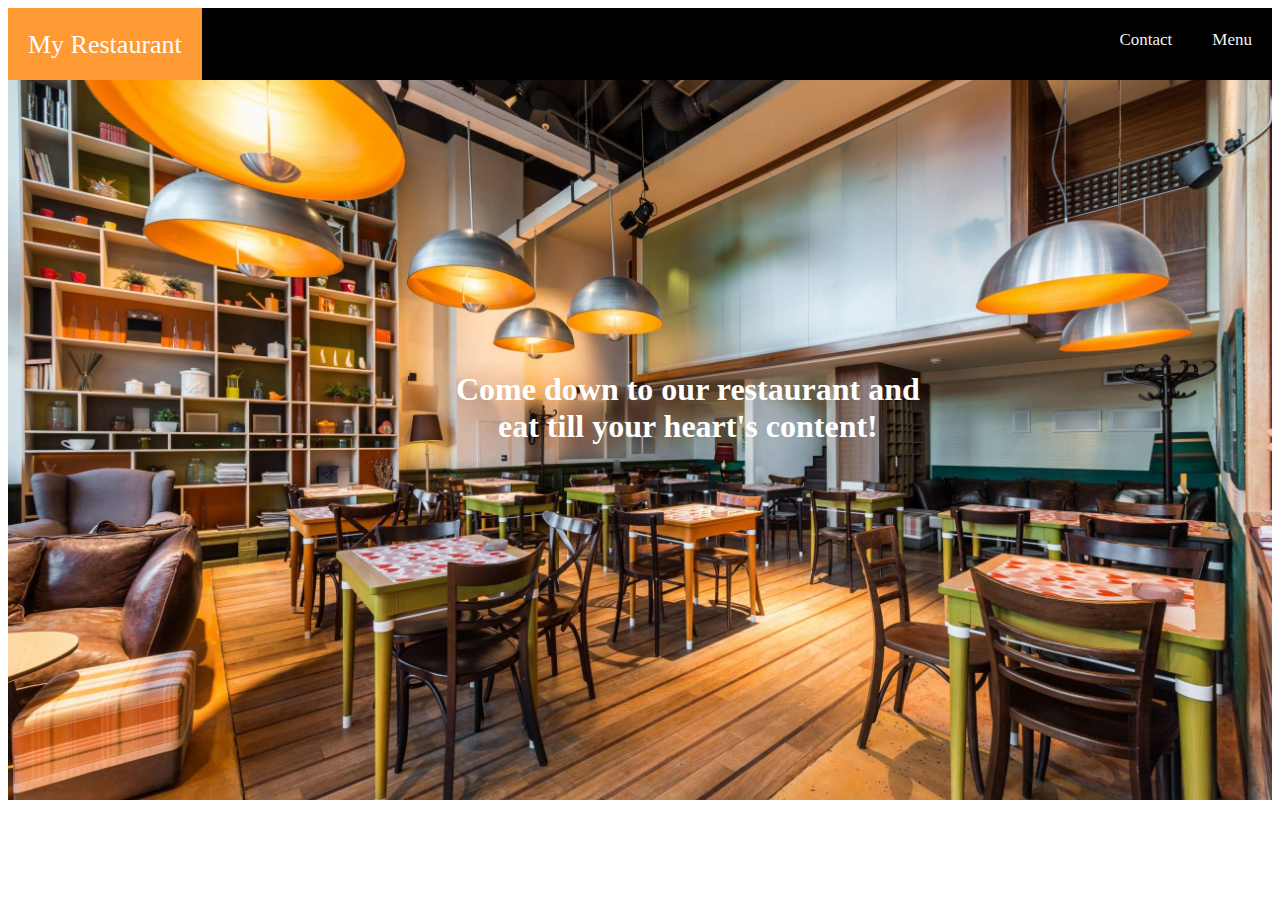
<file: lab1/index.html>
<!DOCTYPE html>
<html lang="en">
<head>
    <meta charset="UTF-8">
    <meta name="viewport" content="width=device-width, initial-scale=1.0">
    <style>
	h1 {
		font-family: Verdana;
		position: absolute;
		top: 30vh;
		left: 35vw;
		color: white;
	}
	.topnav {
  		background-color: #000;
  		overflow: hidden;
		font-family: Verdana;
	}
	.topnav a {
  		float: left;
  		color: #f2f2f2;
  		text-align: center;
  		padding: 22px 20px;
  		text-decoration: none;
 		font-size: 17px;
	}

	.topnav a:hover {
  		background-color: #ddd;
  		color: black;
	}

	.topnav a.active {
  		background-color: #FF9933;
  		color: white;
		font-size: 26px;
	}

	.topnav a.link {
  		float: right;
	}
	.bgimage {
		background-image: url('./landing.jpg');
		background-repeat: none;
		background-size: cover;
		background-position: center;
		height: 80vh;
		position: relative;
		margin-top: -2px;
	}
	
    </style>
    <title>Restaurant</title>
</head>
<body>
	<div class="topnav">
 		<a class="active" href="C:\Users\HP\Desktop\106121001\lab1\index.html">My Restaurant</a>
  		<a class="link" href="C:\Users\HP\Desktop\106121001\lab1\menu.html">Menu</a>
		<a class="link" href=""C:\Users\HP\Desktop\106121001\lab1\contact.html">Contact</a>
	</div>
    	<div class="bgimage" />
      <center>
	  <h1>
            Come down to our restaurant and <br> eat till your heart's content!
        </h1>
    	</center>
</body>
</html>
</file>
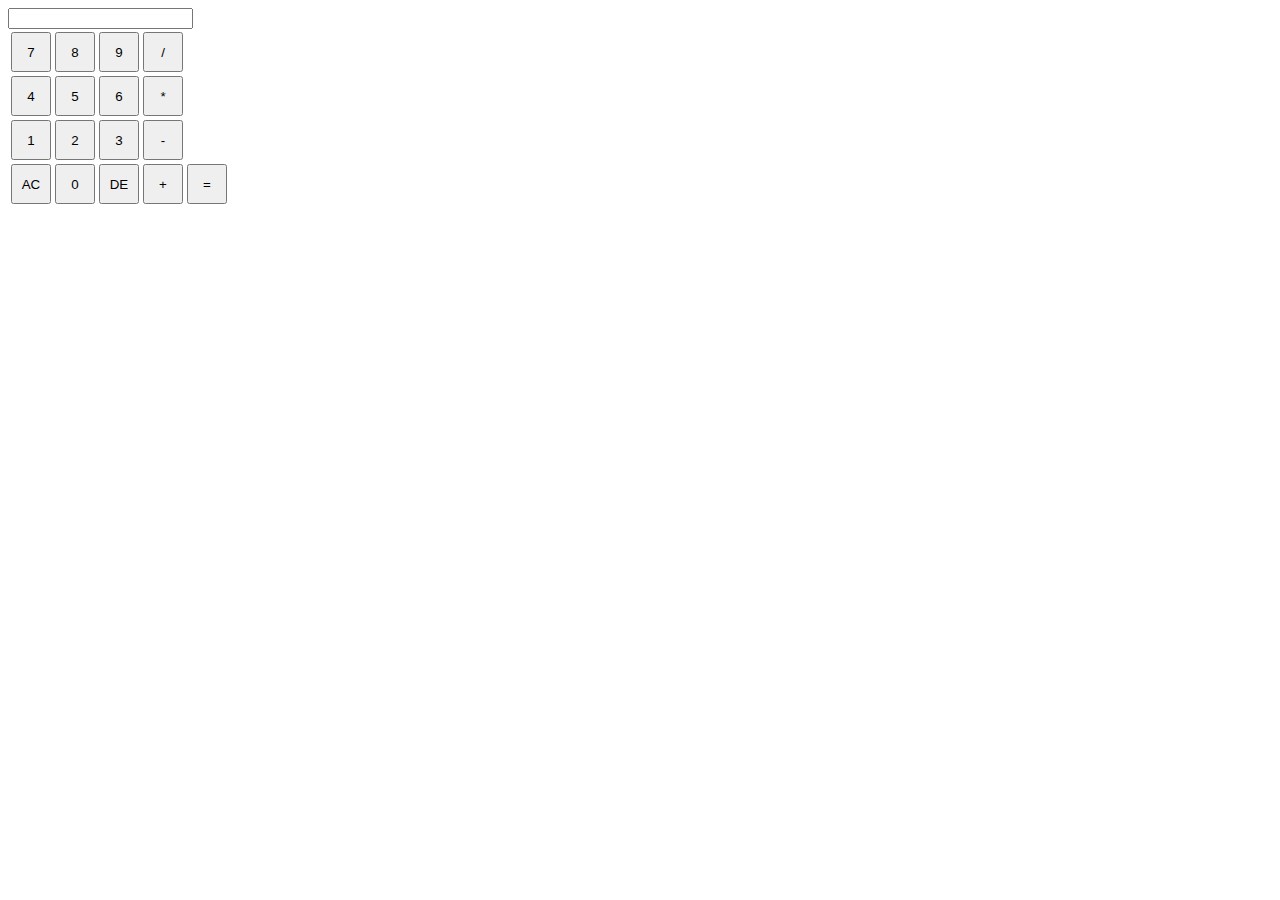
<file: lab3/index.html>
<!DOCTYPE html>
<html lang="en">
<head>
    <meta charset="UTF-8">
    <meta name="viewport" content="width=device-width, initial-scale=1.0">
    <style>
	button {
		width: 2.5rem;
		height: 2.5rem;
	}
    </style>	
    <title>Calculator</title>
</head>
<body>
	<input name="val" id="inp" value="">
	<div id="nums" style="display: none"></div>
	<table>
		<tr>
			<td><button onclick="handleWrite('7')">7</button></td>
			<td><button onclick="handleWrite('8')">8</button></td>
			<td><button onclick="handleWrite('9')">9</button></td>
			<td><button onclick="handleWrite('/')">/</button></td>
		</tr>
		<tr>
			<td><button onclick="handleWrite('4')">4</button></td>
			<td><button onclick="handleWrite('5')">5</button></td>
			<td><button onclick="handleWrite('6')">6</button></td>
			<td><button onclick="handleWrite('*')">*</button></td>
		</tr>		
		<tr>
			<td><button onclick="handleWrite('1')">1</button></td>
			<td><button onclick="handleWrite('2')">2</button></td>
			<td><button onclick="handleWrite('3')">3</button></td>
			<td><button onclick="handleWrite('-')">-</button></td>
		</tr>		
		<tr>
			<td><button onclick="handleDelete()">AC</button></td>
			<td><button onclick="handleWrite('0')">0</button></td>
			<td><button onclick="handleBack()">DE</button></td>
			<td><button onclick="handleWrite('+')">+</button></td>
			<td><button onclick="handleSubmit()">=</button></td>
		</tr>
	</table>
	<script>
		const numToWord = {'0': "zero", '1' : "one", '2': "two", '3': "three", '4': "four", '5': "five", 
					'6': "six", '7': "seven", '8': "eight", '9': "nine", '+': 'plus', 
					'-': 'minus', '*': 'mul', '/': 'div', '.' : '.', ' ': ''} 
		
		function handleWrite(text) {
			const elem = document.getElementById("nums");
			elem.innerHTML += text;
			
			const dispElem = document.getElementById("inp")
			dispElem.value += numToWord[text] + ' ';
		}
		function handleDelete() {
			const elem = document.getElementById("nums");
			elem.innerHTML = '';
			
			const dispElem = document.getElementById("inp")
			dispElem.value = '';
		}
		function handleBack() {
			const elem = document.getElementById("nums");
			const newVal = elem.innerHTML.slice(0, elem.innerHTML.length-1);
			elem.innerHTML = newVal;

			const dispElem = document.getElementById("inp");
			dispElem.value = dispElem.value.split(' ').slice(0, -1).join(' ');
		}
		function handleSubmit() {
			const elem = document.getElementById("nums");
			try {
				const result = eval(elem.innerHTML);
				elem.innerHTML = result;
				const dispElem = document.getElementById("inp");
				const textRes = result.toString().split('').map((item)=>(numToWord[item])).join(' ');
				dispElem.value = textRes;
			} catch {
				alert('Invalid Input!');
			}
		}
	</script>
</body>
</html>
</file>
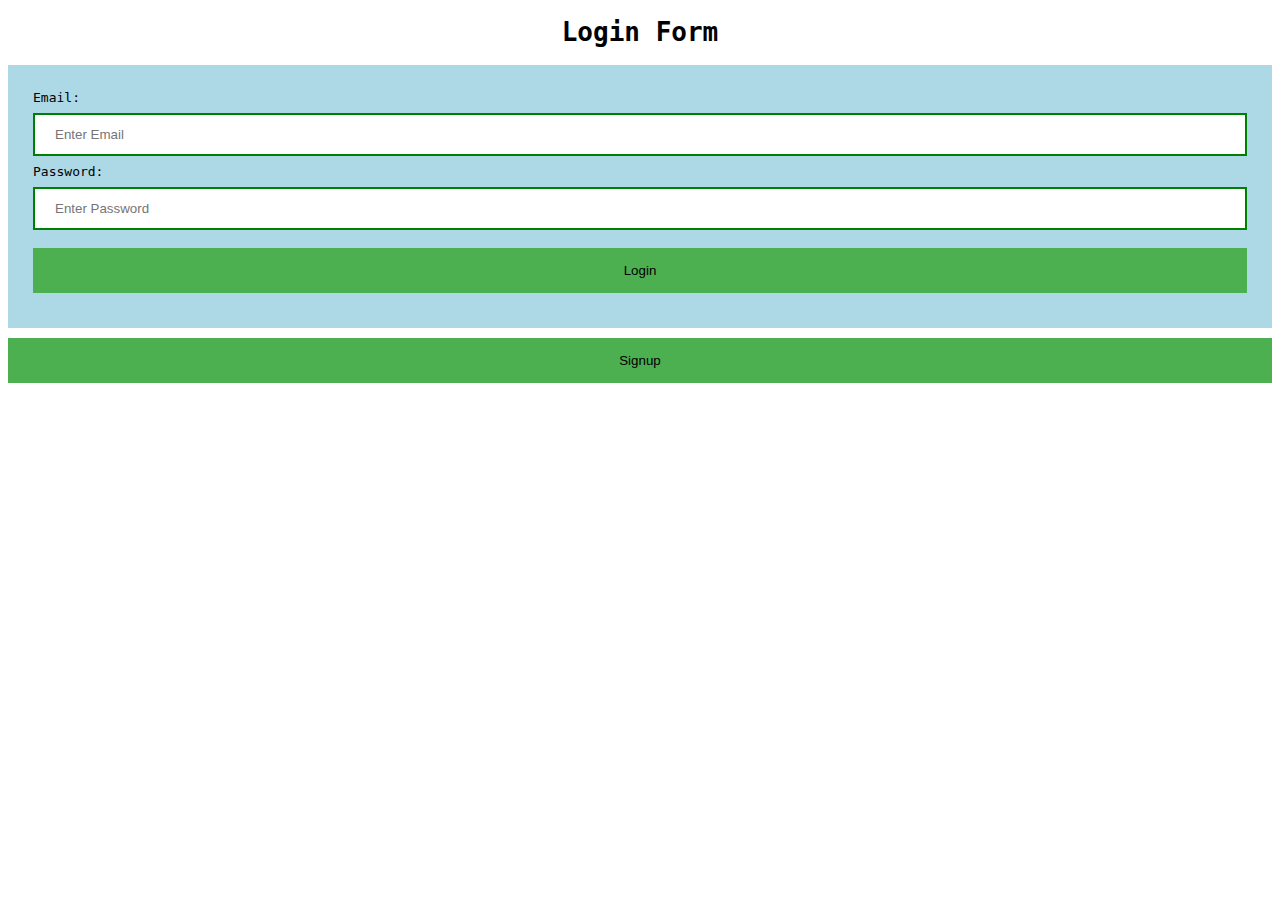
<file: lab5/client/index.html>
<!DOCTYPE html>   
<html>   
<head>  
<meta name="viewport" content="width=device-width, initial-scale=1">  
<title> Login Page </title>  
<style>   
body {  
  font-family: Monospace;  
  background-color: white;  
}  
button {   
       background-color: #4CAF50;   
       width: 100%;  
        padding: 15px;   
        margin: 10px 0px;   
        border: none;   
        cursor: pointer;   
         }   
 form {   
        border: 3px solid #f1f1f1;   
    }   
 input[type=email], input[type=password] {   
        width: 100%;   
        margin: 8px 0;  
        padding: 12px 20px;   
        display: inline-block;   
        border: 2px solid green;   
        box-sizing: border-box;   
    }  
 button:hover {   
        opacity: 0.7;   
    }   
 .container {   
        padding: 25px;   
        background-color: lightblue;  
    }   
</style>   
</head>    
<body> 
	<script>
	function login() {
		const email = document.getElementById("email").value;
		const password = document.getElementById("password").value;
		
		if (!validateEmail(email)) {
			alert("Invalid email!");
		}
		else {
		fetch("http://localhost:8081/user/login", {
  			method: "POST",
  			headers: {
    				"Content-Type": "application/json"
  			},
  			body: JSON.stringify({
    				email: `${email}`,
    				password: `${password}`
  			})
			}).then(response => response.json()).then(data => {
				console.log(data);
				if (data["error"] !== undefined) {
					alert("Wrong login details!");
				}
				else {
					const accesstoken = data["access_token"];
					localStorage.setItem("token", accesstoken);
					window.location.href = "http://localhost:80/posts.html";
				}
			});
		};
		}
	const validateEmail = (email) => {
  		return String(email)
    			.toLowerCase()
    .			match(
 		     /^(([^<>()[\]\\.,;:\s@"]+(\.[^<>()[\]\\.,;:\s@"]+)*)|.(".+"))@((\[[0-9]{1,3}\.[0-9]{1,3}\.[0-9]{1,3}\.[0-9]{1,3}\])|(([a-zA-Z\-0-9]+\.)+[a-zA-Z]{2,}))$/
    		);
	};
	</script>  
 
    <center> <h1> Login Form </h1> </center>   
        <div class="container">   
            <label>Email: </label>   
            <input type="email" placeholder="Enter Email" name="email" id="email" required>  
            <label>Password: </label>   
            <input type="password" placeholder="Enter Password" name="password" id="password" required>  
            <button onclick="login();">Login</button>
        </div>     
    	<a href="http://localhost:80/signup.html">
	    <button>Signup</button>
   	</a>
</body>     
</html>
</file>
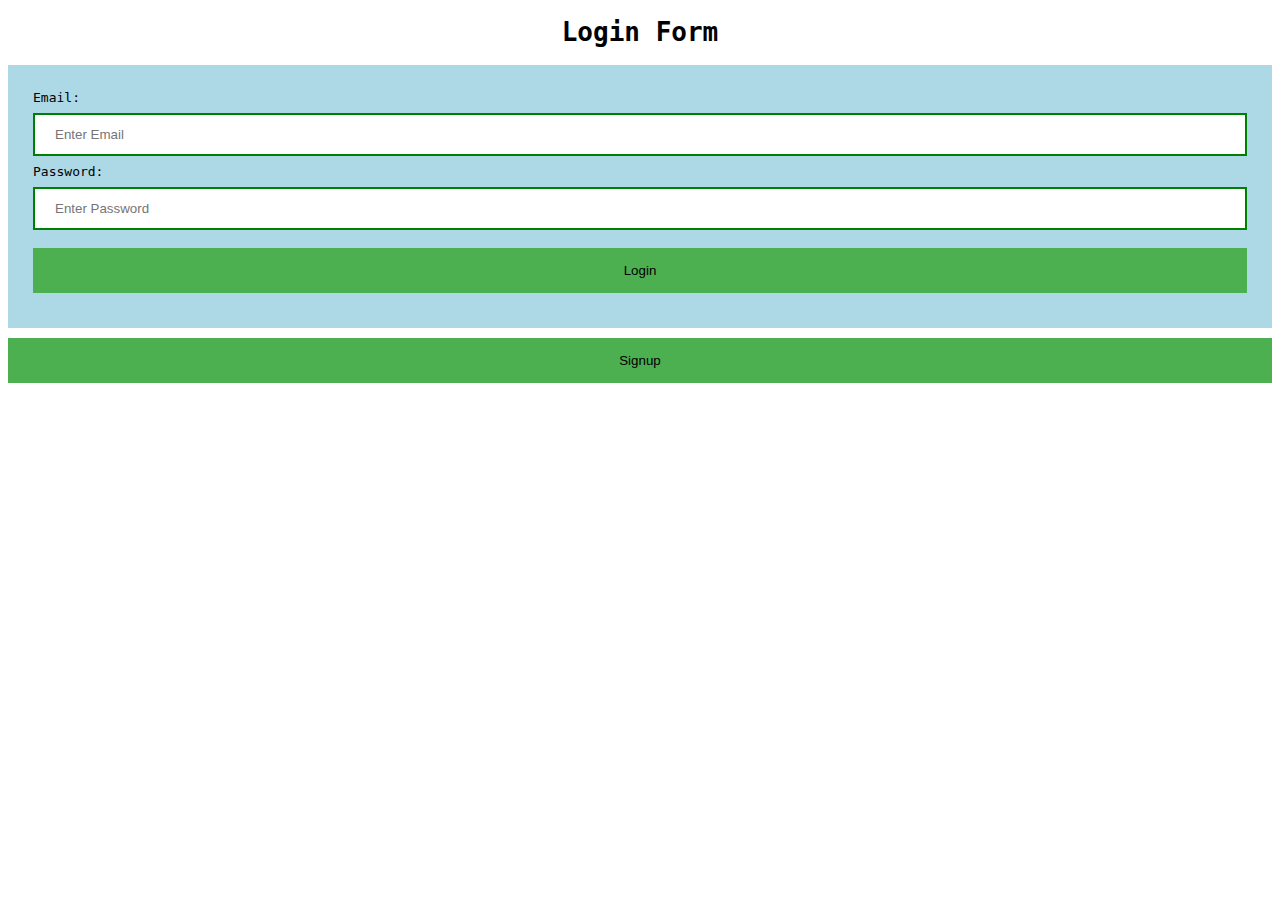
<file: lab6/client/index.html>
<!DOCTYPE html>   
<html>   
<head>  
<meta name="viewport" content="width=device-width, initial-scale=1">  
<title> Login Page </title>  
<style>   
body {  
  font-family: Monospace;  
  background-color: white;  
}  
button {   
       background-color: #4CAF50;   
       width: 100%;  
        padding: 15px;   
        margin: 10px 0px;   
        border: none;   
        cursor: pointer;   
         }   
 form {   
        border: 3px solid #f1f1f1;   
    }   
 input[type=email], input[type=password] {   
        width: 100%;   
        margin: 8px 0;  
        padding: 12px 20px;   
        display: inline-block;   
        border: 2px solid green;   
        box-sizing: border-box;   
    }  
 button:hover {   
        opacity: 0.7;   
    }   
 .container {   
        padding: 25px;   
        background-color: lightblue;  
    }   
</style>   
</head>    
<body> 
	<script>
	function login() {
		const email = document.getElementById("email").value;
		const password = document.getElementById("password").value;
		
		if (!validateEmail(email)) {
			alert("Invalid email!");
		}
		else {
		fetch("http://localhost:8081/user/login", {
  			method: "POST",
  			headers: {
    				"Content-Type": "application/json"
  			},
  			body: JSON.stringify({
    				email: `${email}`,
    				password: `${password}`
  			})
			}).then(response => response.json()).then(data => {
				console.log(data);
				if (data["error"] !== undefined) {
					alert("Wrong login details!");
				}
				else {
					const accesstoken = data["access_token"];
					localStorage.setItem("token", accesstoken);
					window.location.href = "files.html";
				}
			});
		};
		}
	const validateEmail = (email) => {
  		return String(email)
    			.toLowerCase()
    .			match(
 		     /^(([^<>()[\]\\.,;:\s@"]+(\.[^<>()[\]\\.,;:\s@"]+)*)|.(".+"))@((\[[0-9]{1,3}\.[0-9]{1,3}\.[0-9]{1,3}\.[0-9]{1,3}\])|(([a-zA-Z\-0-9]+\.)+[a-zA-Z]{2,}))$/
    		);
	};
	</script>  
 
    <center> <h1> Login Form </h1> </center>   
        <div class="container">   
            <label>Email: </label>   
            <input type="email" placeholder="Enter Email" name="email" id="email" required>  
            <label>Password: </label>   
            <input type="password" placeholder="Enter Password" name="password" id="password" required>  
            <button onclick="login();">Login</button>
        </div>     
    	<a href="signup.html">
	    <button>Signup</button>
   	</a>
</body>     
</html>
</file>
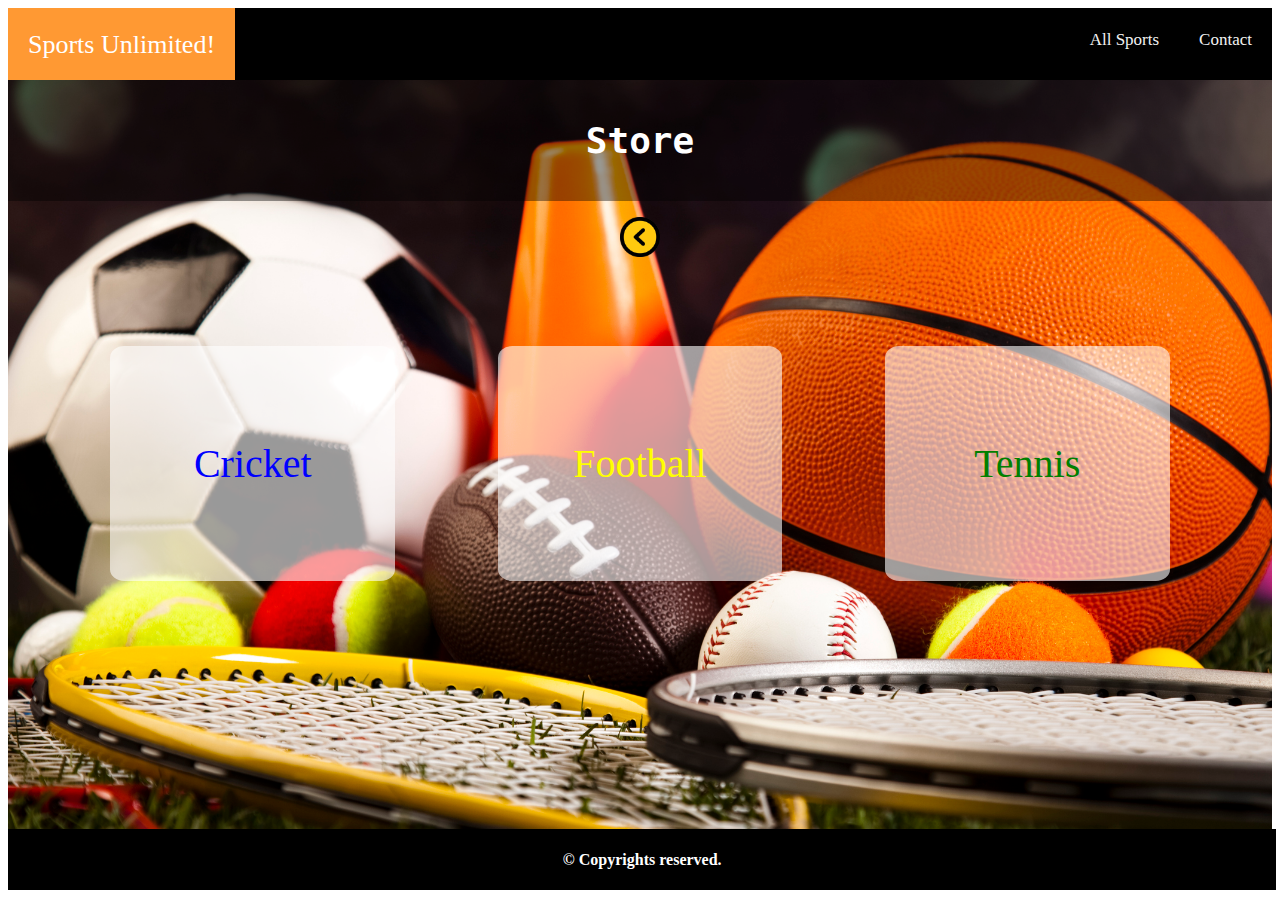
<file: lab2/diff.html>
<!DOCTYPE html>
<html lang="en">
<head>
    <meta charset="UTF-8">
    <meta name="viewport" content="width=device-width, initial-scale=1.0">
    <link rel="stylesheet" href="diff.css" />
    <style>
	.topnav {
  		background-color: #000;
  		overflow: hidden;
		font-family: Verdana;
	}
	.topnav a {
  		float: left;
  		color: #f2f2f2;
  		text-align: center;
  		padding: 22px 20px;
  		text-decoration: none;
 		font-size: 17px;
	}

	.topnav a:hover {
  		background-color: #ddd;
  		color: black;
	}

	.topnav a.active {
  		background-color: #FF9933;
  		color: white;
		font-size: 26px;
	}

	.topnav a.link {
  		float: right;
	}
	.bgimage {
		background-image: url('./goods.jpg');
		background-repeat: none;
		background-size: cover;
		background-position: center;
		height: 90vh;
		position: relative;
		margin-top: -2px;
	}
	.footer {
		position: absolute;
		font-family: Verdana;
		background-color: #000;
		color: white;
		bottom: 0;
		width: 99.1vw;
	}
	.mid-container {
		font-family: Monospace;
		color: white;
		padding: 1rem;
		font-size: 18px;
		background-color: rgba(0,0,0,0.4);
	}
    </style>
    <title>All Sports Goods</title>
</head>
<body>
	<div class="topnav">
 		<a class="active" href="C:\Users\HP\Desktop\106121001\lab2\index.html">Sports Unlimited!</a>
		<a class="link" href=""C:\Users\HP\Desktop\106121001\lab2\contact.html">Contact</a>
  		<a class="link" href="C:\Users\HP\Desktop\106121001\lab2\diff.html">All Sports</a>
	
	</div>
          <div class="bgimage" />
	<div class="mid-container">
		<h1>
	    	<center>
	   		Store
		</center>
		</h1>
	</div>
    <center>
	  <a href="C:\Users\HP\Desktop\106121001\lab2\index.html">
		<img src="./back.png" width="40vw" style="margin-top: 1rem;">
	  </a>
    </center>
	<div class="all-sports">
		<div class="cricket" style="color: blue">Cricket</div>
		<div class="football" style="color: yellow">Football</div>
		<div class="tennis" style="color: green">Tennis</div>
	</div>
	<div class="footer">
		<center>
			<h4>© Copyrights reserved.</h4>
		</center>
	</div>
</body>
</html>
</file>
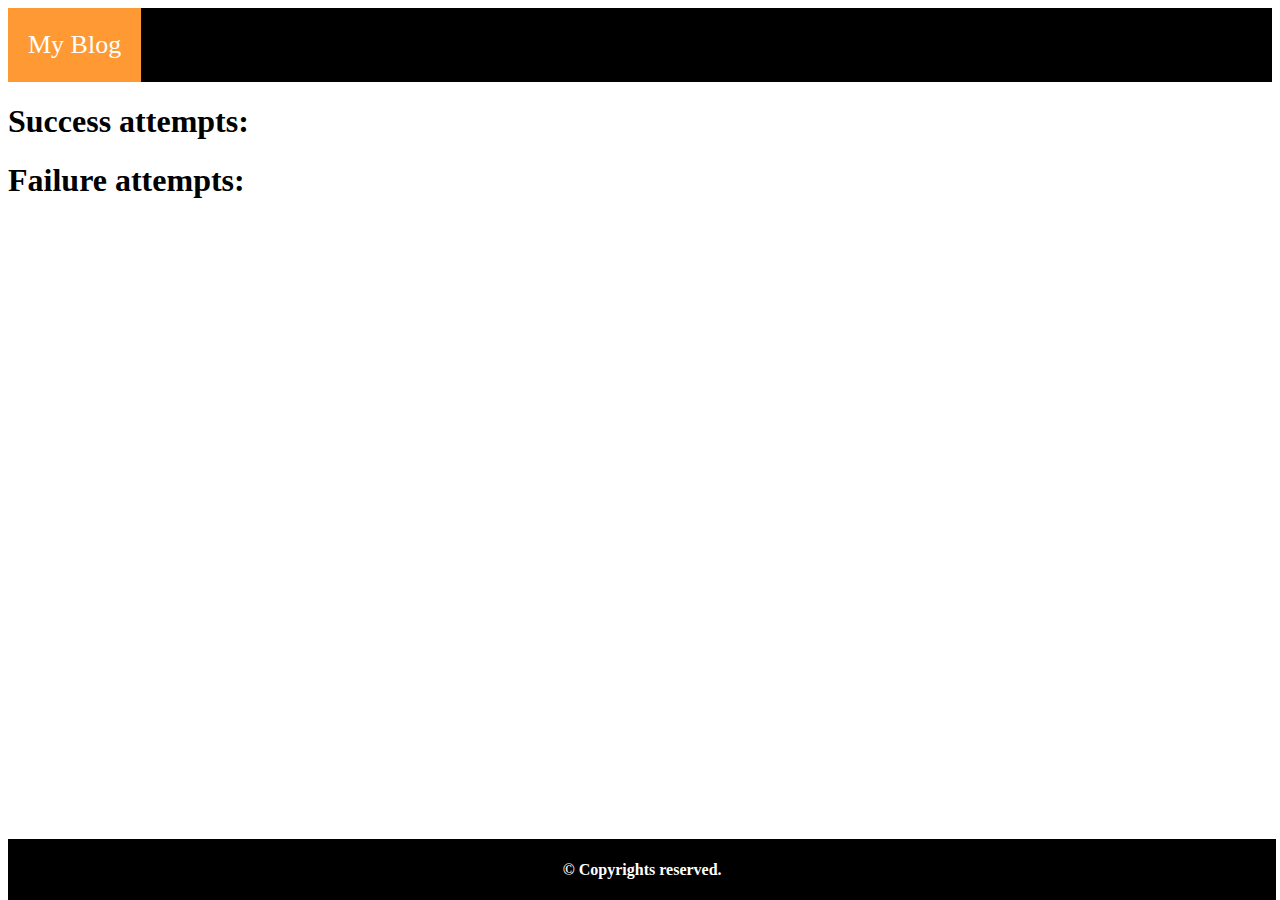
<file: lab5/client/posts.html>
<!DOCTYPE html>
<html lang="en">
<head>
    <meta charset="UTF-8">
    <meta name="viewport" content="width=device-width, initial-scale=1.0">
    <link rel="stylesheet" href="landing.css" />
    <style>
	.footer {
		position: absolute;
		font-family: Verdana;
		background-color: #000;
		color: white;
		bottom: 0;
		width: 99.1vw;
	}
    </style>	
    <title>My Blog</title>
</head>
<body>	
	<script>
		document.addEventListener("DOMContentLoaded", fetchAttempts());
		function fetchAttempts() {
			const token = localStorage.getItem("token");
			console.log(token);
			fetch("http://localhost:8081/attempts", {
  				method: "GET",
  				headers: {
    					"Content-Type": "application/json",
					"Authorization" : `Bearer ${token}`
  				},
			}).then(response => response.json()).then(data => {
				const succ = document.getElementById("succ");
				const fail = document.getElementById("fail");
				succ.innerHTML += data["success"];
				fail.innerHTML += data["failure"];
			});
		}
	</script>
	<div class="topnav">
 		<a class="active">My Blog</a>
	</div>
	<h1><div id="succ"> Success attempts: </div></h1>
	<h1><div id="fail"> Failure attempts: </div></h1>
	<div class="footer">
		<center>
			<h4>© Copyrights reserved.</h4>
		</center>
	</div>
</body>
</html>
</file>
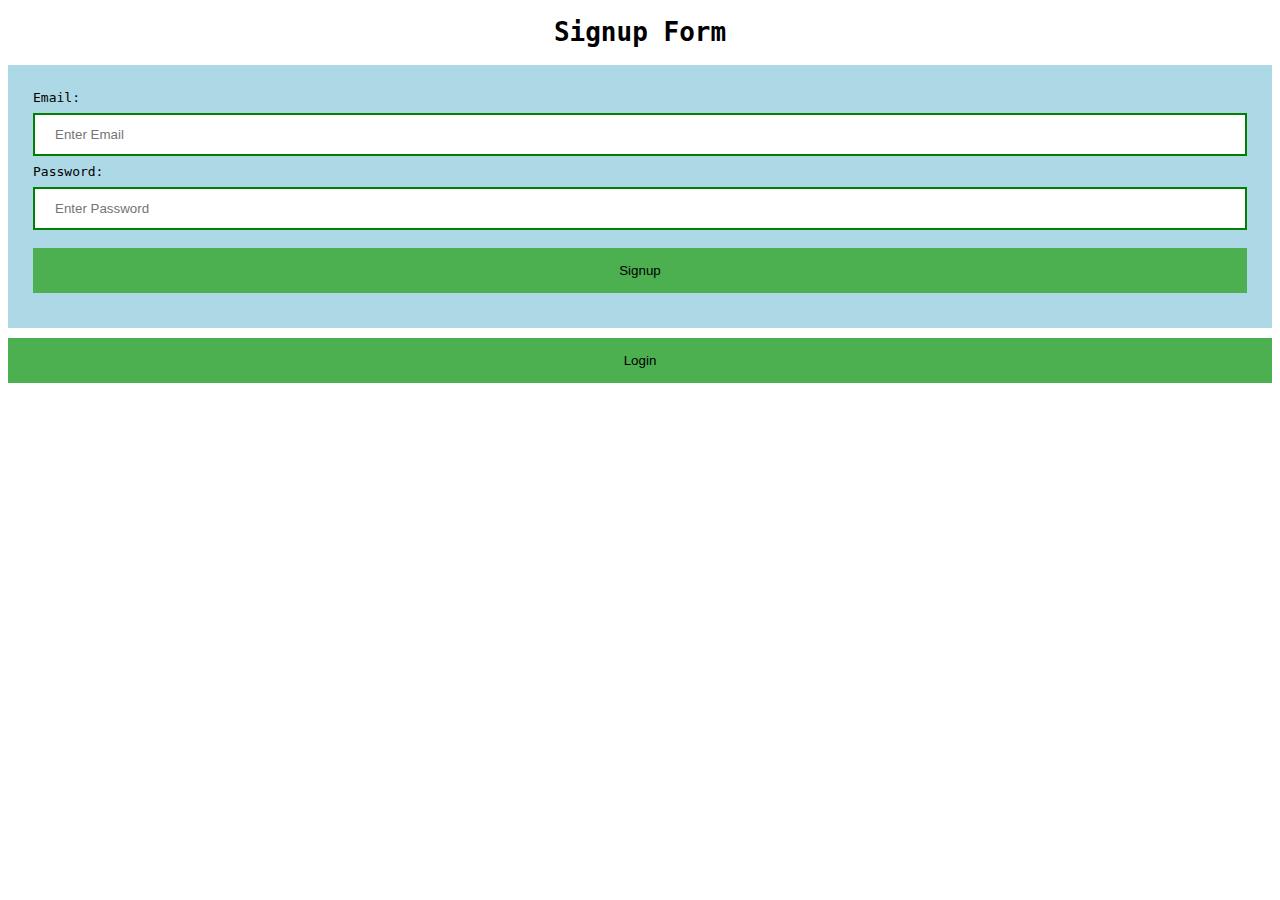
<file: lab5/client/signup.html>
<!DOCTYPE html>   
<html>   
<head>  
<meta name="viewport" content="width=device-width, initial-scale=1">  
<title> Login Page </title>  
<style>   
body {  
  font-family: Monospace;  
  background-color: white;  
}  
button {   
       background-color: #4CAF50;   
       width: 100%;  
        padding: 15px;   
        margin: 10px 0px;   
        border: none;   
        cursor: pointer;   
         }   
 form {   
        border: 3px solid #f1f1f1;   
    }   
 input[type=email], input[type=password] {   
        width: 100%;   
        margin: 8px 0;  
        padding: 12px 20px;   
        display: inline-block;   
        border: 2px solid green;   
        box-sizing: border-box;   
    }  
 button:hover {   
        opacity: 0.7;   
    }   
 .container {   
        padding: 25px;   
        background-color: lightblue;  
    }   
</style>   
</head>    
<body> 
	<script>
	function signup() {
		const email = document.getElementById("email").value;
		const password = document.getElementById("password").value;
		
		if (!validateEmail(email)) {
			alert("Invalid email!");
		}
		else {
		fetch("http://localhost:8081/user/signup", {
  			method: "POST",
  			headers: {
    				"Content-Type": "application/json"
  			},
  			body: JSON.stringify({
    				email: `${email}`,
    				password: `${password}`
  			})
			}).then(response => response.json()).then(data => {
				console.log(data);
				window.location.href = "http://localhost:80/index.html";
			});
		};
		}
	const validateEmail = (email) => {
  		return String(email)
    			.toLowerCase()
    .			match(
 		     /^(([^<>()[\]\\.,;:\s@"]+(\.[^<>()[\]\\.,;:\s@"]+)*)|.(".+"))@((\[[0-9]{1,3}\.[0-9]{1,3}\.[0-9]{1,3}\.[0-9]{1,3}\])|(([a-zA-Z\-0-9]+\.)+[a-zA-Z]{2,}))$/
    		);
	};
	</script>  
 
    <center> <h1> Signup Form </h1> </center>   
        <div class="container">   
            <label>Email: </label>   
            <input type="email" placeholder="Enter Email" name="email" id="email" required>  
            <label>Password: </label>   
            <input type="password" placeholder="Enter Password" name="password" id="password" required>  
            <button onclick="signup();">Signup</button>
        </div>     
    	<a href="http://localhost:80/index.html">
	    <button>Login</button>
   	</a>
</body>     
</html>
</file>
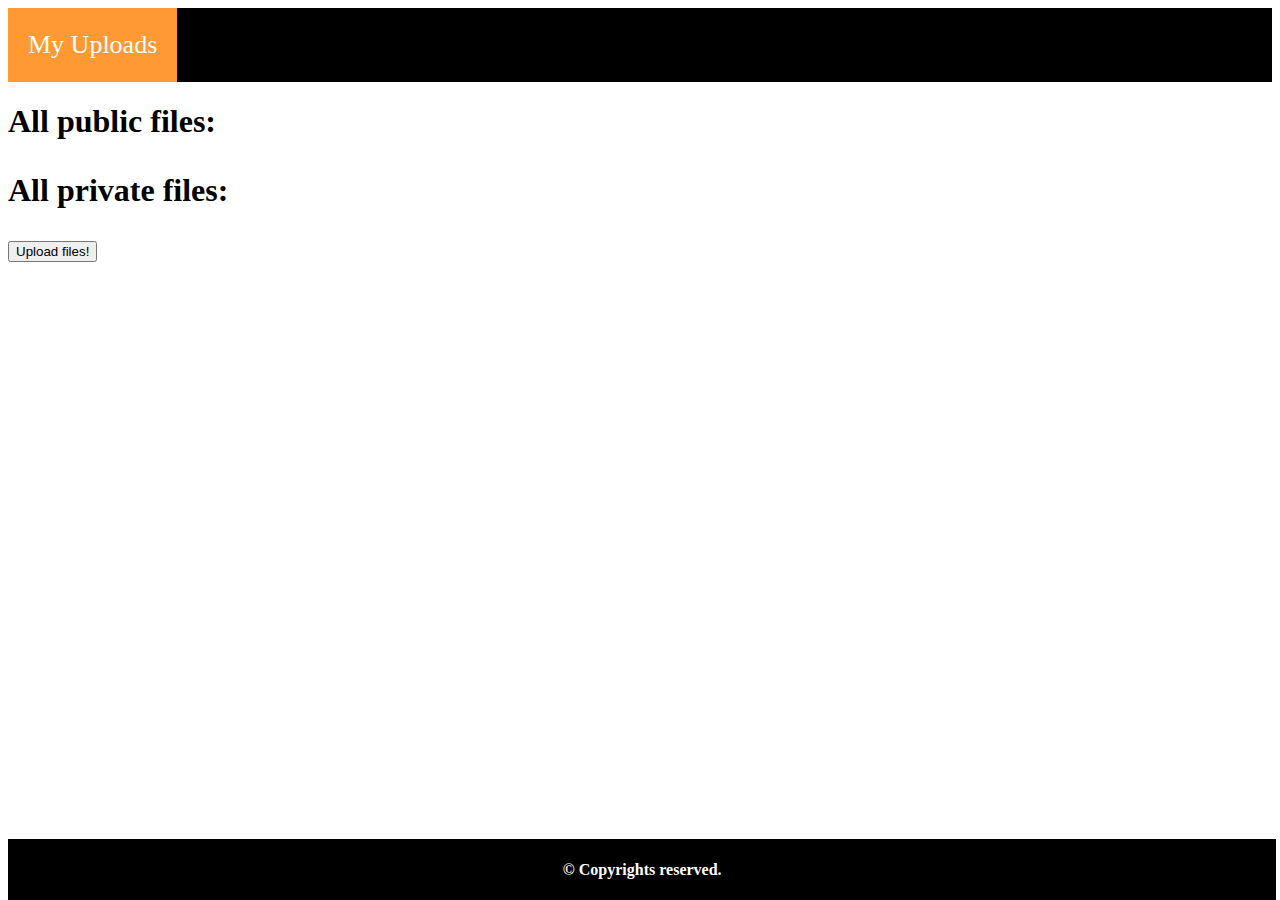
<file: lab6/client/files.html>
<!DOCTYPE html>
<html lang="en">
<head>
    <meta charset="UTF-8">
    <meta name="viewport" content="width=device-width, initial-scale=1.0">
    <link rel="stylesheet" href="landing.css" />
    <style>
	.footer {
		position: absolute;
		font-family: Verdana;
		background-color: #000;
		color: white;
		bottom: 0;
		width: 99.1vw;
	}
    </style>	
    <title>My Uploads</title>
</head>
<body>	
	<script>
		document.addEventListener("DOMContentLoaded", fetchFiles());
		function fetchFiles() {
			const token = localStorage.getItem("token");
			console.log(token);
			fetch("http://localhost:8081/public_files", {
  				method: "GET",
  				headers: {
    					"Content-Type": "application/json",
					"Authorization" : `Bearer ${token}`
  				},
			}).then(response => response.json()).then(data => {
				const public = document.getElementById("public");
				data.forEach(element => {
					const node = document.createElement("a");
					node.setAttribute('href', 'http://localhost:8081/download_public_file/'+element);
					node.innerText = element;
					const liItem = document.createElement("li")
					liItem.appendChild(node)
					public.appendChild(liItem);
				})
			});

			fetch("http://localhost:8081/private_files", {
  				method: "GET",
  				headers: {
    					"Content-Type": "application/json",
					"Authorization" : `Bearer ${token}`
  				},
			}).then(response => response.json()).then(data => {
				const private = document.getElementById("private");
				data.forEach(element => {
					const liItem = document.createElement("li");
					var text = document.createElement("button");
					text.innerHTML = element;
					text.addEventListener("click", function() {fetchPrivateFile(text.innerHTML);});
					liItem.appendChild(text);
					private.appendChild(liItem);
				})
			});

			function fetchPrivateFile(file) {
				fetch("http://localhost:8081/download_private_file/"+file, {
  					method: "GET",
  					headers: {
    						"Content-Type": "application/json",
						"Authorization" : `Bearer ${token}`
  				},
				}).then( res => res.blob() )
  				.then( blob => {
    					var url = window.URL.createObjectURL(blob);
   					var a = document.createElement('a');
           				a.href = url;
           				a.download = file;
            				document.body.appendChild(a); // we need to append the element to the dom -> otherwise it will not work in firefox
           				a.click();    
            				a.remove();  //afterwards we remove the element again 
				});
			}
		}
		function redirect() {
			window.location.href = "upload.html";
		}
	</script>
	<div class="topnav">
 		<a class="active">My Uploads</a>
	</div>
	<h1>All public files:<ul id="public"> </div></h1>
	<h1>All private files:<ul id="private"> </div></h1>
	<button onclick="redirect();">Upload files!</button>
	<div class="footer">
		<center>
			<h4>© Copyrights reserved.</h4>
		</center>
	</div>
</body>
</html>
</file>
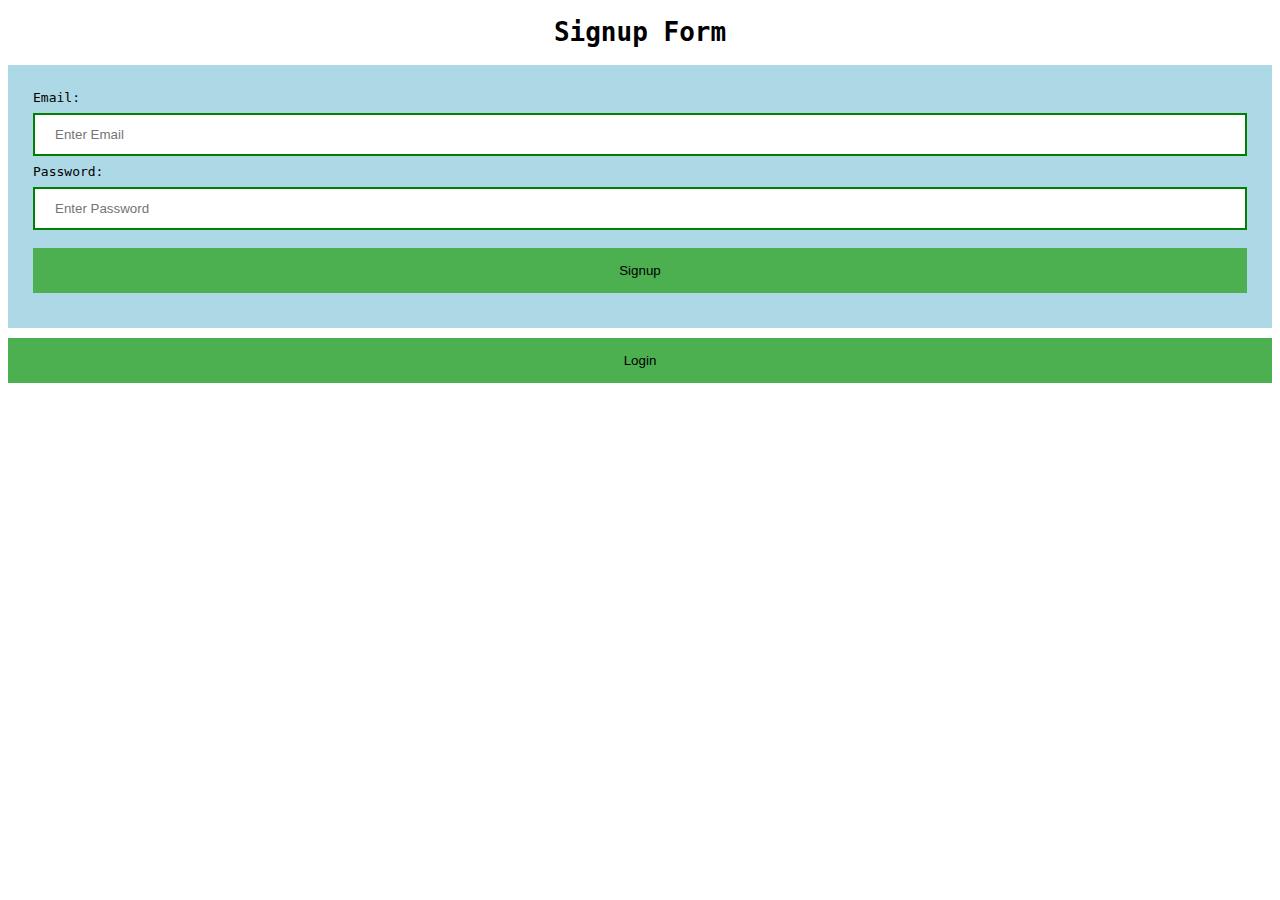
<file: lab6/client/signup.html>
<!DOCTYPE html>   
<html>   
<head>  
<meta name="viewport" content="width=device-width, initial-scale=1">  
<title> Login Page </title>  
<style>   
body {  
  font-family: Monospace;  
  background-color: white;  
}  
button {   
       background-color: #4CAF50;   
       width: 100%;  
        padding: 15px;   
        margin: 10px 0px;   
        border: none;   
        cursor: pointer;   
         }   
 form {   
        border: 3px solid #f1f1f1;   
    }   
 input[type=email], input[type=password] {   
        width: 100%;   
        margin: 8px 0;  
        padding: 12px 20px;   
        display: inline-block;   
        border: 2px solid green;   
        box-sizing: border-box;   
    }  
 button:hover {   
        opacity: 0.7;   
    }   
 .container {   
        padding: 25px;   
        background-color: lightblue;  
    }   
</style>   
</head>    
<body> 
	<script>
	function signup() {
		const email = document.getElementById("email").value;
		const password = document.getElementById("password").value;
		
		if (!validateEmail(email)) {
			alert("Invalid email!");
		}
		else {
		fetch("http://localhost:8081/user/signup", {
  			method: "POST",
  			headers: {
    				"Content-Type": "application/json"
  			},
  			body: JSON.stringify({
    				email: `${email}`,
    				password: `${password}`
  			})
			}).then(response => response.json()).then(data => {
				console.log(data);
				window.location.href = "index.html";
			});
		};
		}
	const validateEmail = (email) => {
  		return String(email)
    			.toLowerCase()
    .			match(
 		     /^(([^<>()[\]\\.,;:\s@"]+(\.[^<>()[\]\\.,;:\s@"]+)*)|.(".+"))@((\[[0-9]{1,3}\.[0-9]{1,3}\.[0-9]{1,3}\.[0-9]{1,3}\])|(([a-zA-Z\-0-9]+\.)+[a-zA-Z]{2,}))$/
    		);
	};
	</script>  
 
    <center> <h1> Signup Form </h1> </center>   
        <div class="container">   
            <label>Email: </label>   
            <input type="email" placeholder="Enter Email" name="email" id="email" required>  
            <label>Password: </label>   
            <input type="password" placeholder="Enter Password" name="password" id="password" required>  
            <button onclick="signup();">Signup</button>
        </div>     
    	<a href="index.html">
	    <button>Login</button>
   	</a>
</body>     
</html>
</file>
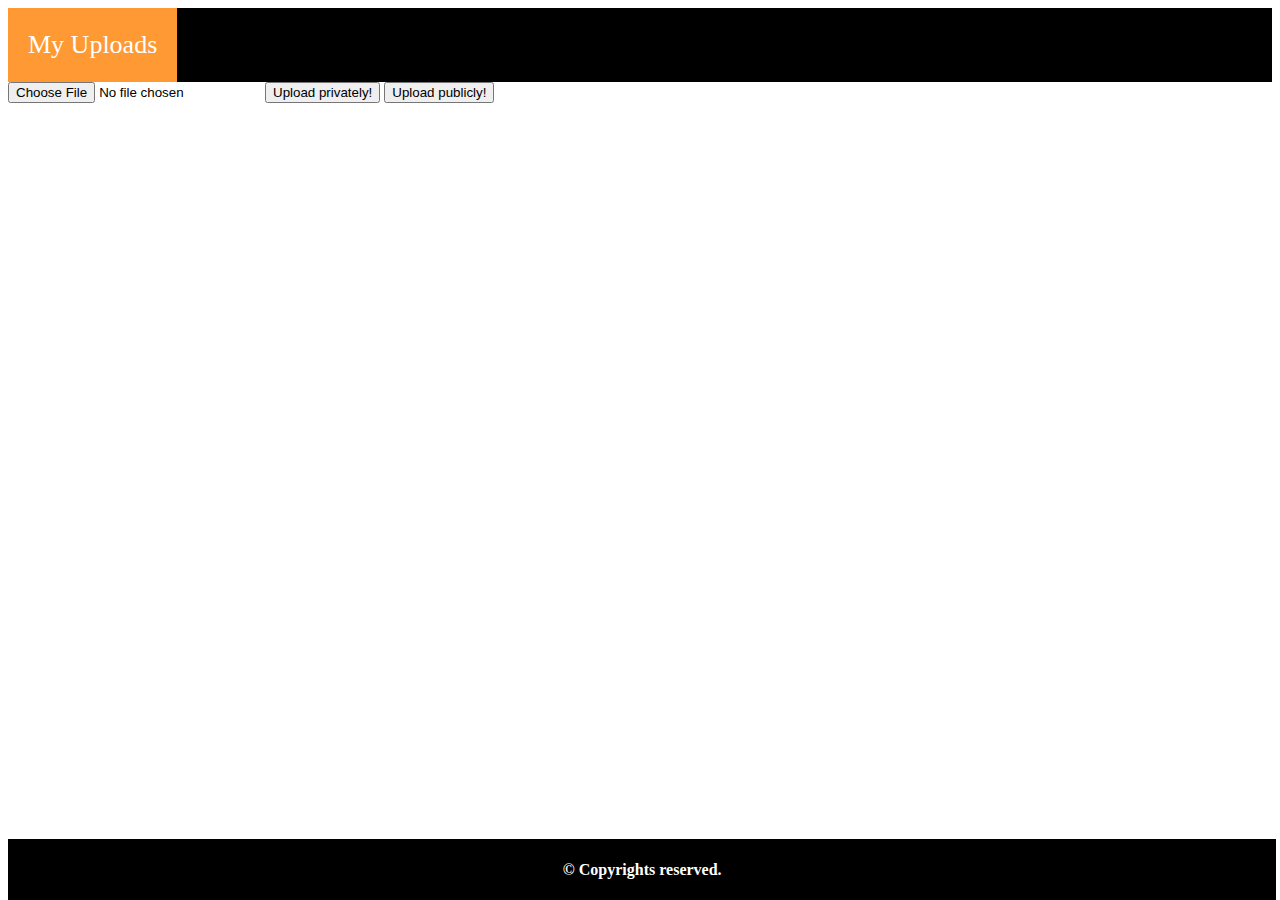
<file: lab6/client/upload.html>
<!DOCTYPE html>
<html lang="en">
<head>
    <meta charset="UTF-8">
    <meta name="viewport" content="width=device-width, initial-scale=1.0">
    <link rel="stylesheet" href="landing.css" />
    <style>
	.footer {
		position: absolute;
		font-family: Verdana;
		background-color: #000;
		color: white;
		bottom: 0;
		width: 99.1vw;
	}
    </style>	
    <title>My Uploads</title>
</head>
<body>	
	<script>
		function private() {
			const token = localStorage.getItem("token");
			console.log(token);

			const uploadedFile = document.getElementById("up-file").files[0];
			const formData = new FormData();
			formData.append('file', uploadedFile);
			console.log(formData);
			fetch("http://localhost:8081/private_upload", {
  				method: "POST",
  				headers: {
					"Authorization" : `Bearer ${token}`
  				},
				body: formData
			}).then(response => response.json()).then(data => {
				console.log(data);
			});
		}
		function public() {
			const uploadedFile = document.getElementById("up-file").files[0];
			const formData = new FormData();
			formData.append('file', uploadedFile);
			console.log(formData);
			fetch("http://localhost:8081/public_upload", {
  				method: "POST",
				body: formData
			}).then(response => response.json()).then(data => {
				console.log(data);
			});
		}
		function redirect() {
			window.location.href = "upload.html";
		}
	</script>
	<div class="topnav">
 		<a class="active">My Uploads</a>
	</div>	
	<input id="up-file" type="file" />
	<button onclick="private();">Upload privately!</button>
	<button onclick="public();">Upload publicly!</button>
	<div class="footer">
		<center>
			<h4>© Copyrights reserved.</h4>
		</center>
	</div>
</body>
</html>
</file>
<file: lab2/diff.css>
.all-sports {
	display: flex;
	justify-content: space-evenly;
	align-items: center;
	height: 50%;
}

.all-sports > div {
	font-family: Comic Sans MS;
	color: black;
	font-size: 40px;
	height: 50%;
	width: 20%;
	text-align: center;
	border-radius: 5%;
	padding: 1rem;
	background-color: rgba(255,255,255,0.6);
	display: flex;
	justify-content: center;
	align-items: center;
	flex-wrap: wrap;
}
</file>
<file: lab5/client/landing.css>
.topnav {
	background-color: #000;
	overflow: hidden;
	font-family: Verdana;
}
.topnav a {
	float: left;
	color: #f2f2f2;
	text-align: center;
	padding: 22px 20px;
	text-decoration: none;
	font-size: 17px;
}

.topnav a:hover {
	background-color: #ddd;
	color: black;
}

.topnav a.active {
	background-color: #FF9933;
	color: white;
	font-size: 26px;
}

.topnav a.link {
	float: right;
}
.bgimage {
	background-image: url('./blog.avif');
	background-repeat: none;
	background-size: cover;
	background-position: center;
	height: 90vh;
	position: relative;
	margin-top: -2px;
}
.mid-container {
	font-family: Verdana;
	position: absolute;
	top: 30vh;
	left: 33vw;
	color: white;
	padding: 2%;
	background-color: rgba(0,0,0,0.4);
	border-radius: 20px;
}
</file>
<file: lab6/client/landing.css>
.topnav {
	background-color: #000;
	overflow: hidden;
	font-family: Verdana;
}
.topnav a {
	float: left;
	color: #f2f2f2;
	text-align: center;
	padding: 22px 20px;
	text-decoration: none;
	font-size: 17px;
}

.topnav a:hover {
	background-color: #ddd;
	color: black;
}

.topnav a.active {
	background-color: #FF9933;
	color: white;
	font-size: 26px;
}

.topnav a.link {
	float: right;
}
.bgimage {
	background-image: url('./blog.avif');
	background-repeat: none;
	background-size: cover;
	background-position: center;
	height: 90vh;
	position: relative;
	margin-top: -2px;
}
.mid-container {
	font-family: Verdana;
	position: absolute;
	top: 30vh;
	left: 33vw;
	color: white;
	padding: 2%;
	background-color: rgba(0,0,0,0.4);
	border-radius: 20px;
}
</file>
